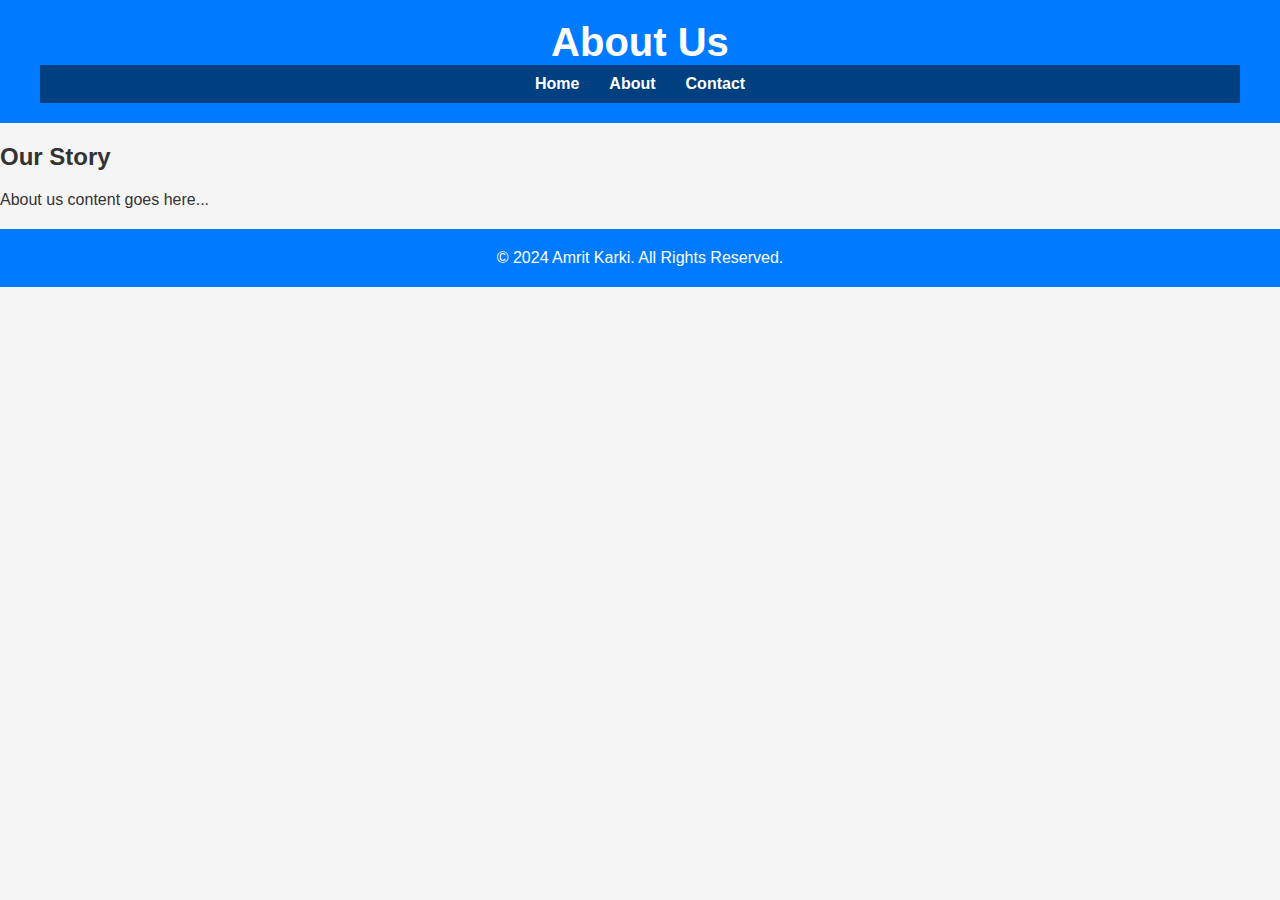
<file: about.html>
<!DOCTYPE html>
<html lang="en">
<head>
    <meta charset="UTF-8">
    <meta name="viewport" content="width=device-width, initial-scale=1.0">
    <title>About Us</title>
    <link href="css/styles.css" rel="stylesheet">

    <script async src="https://pagead2.googlesyndication.com/pagead/js/adsbygoogle.js?client=ca-pub-8449127874572433"
    crossorigin="anonymous"></script>

</head>
<body>
    <header>
        <h1>About Us</h1>
        <nav>
            <a href="index.html">Home</a>
            <a href="about.html">About</a>
            <a href="contact.html">Contact</a>
        </nav>
    
    </header>
    <main>
        <section>
            <h2>Our Story</h2>
            <p>About us content goes here...</p>
        </section>
    </main>
    <footer>
        <p>&copy; 2024 Amrit Karki. All Rights Reserved.</p>
    </footer>
</body>
</html>
</file>
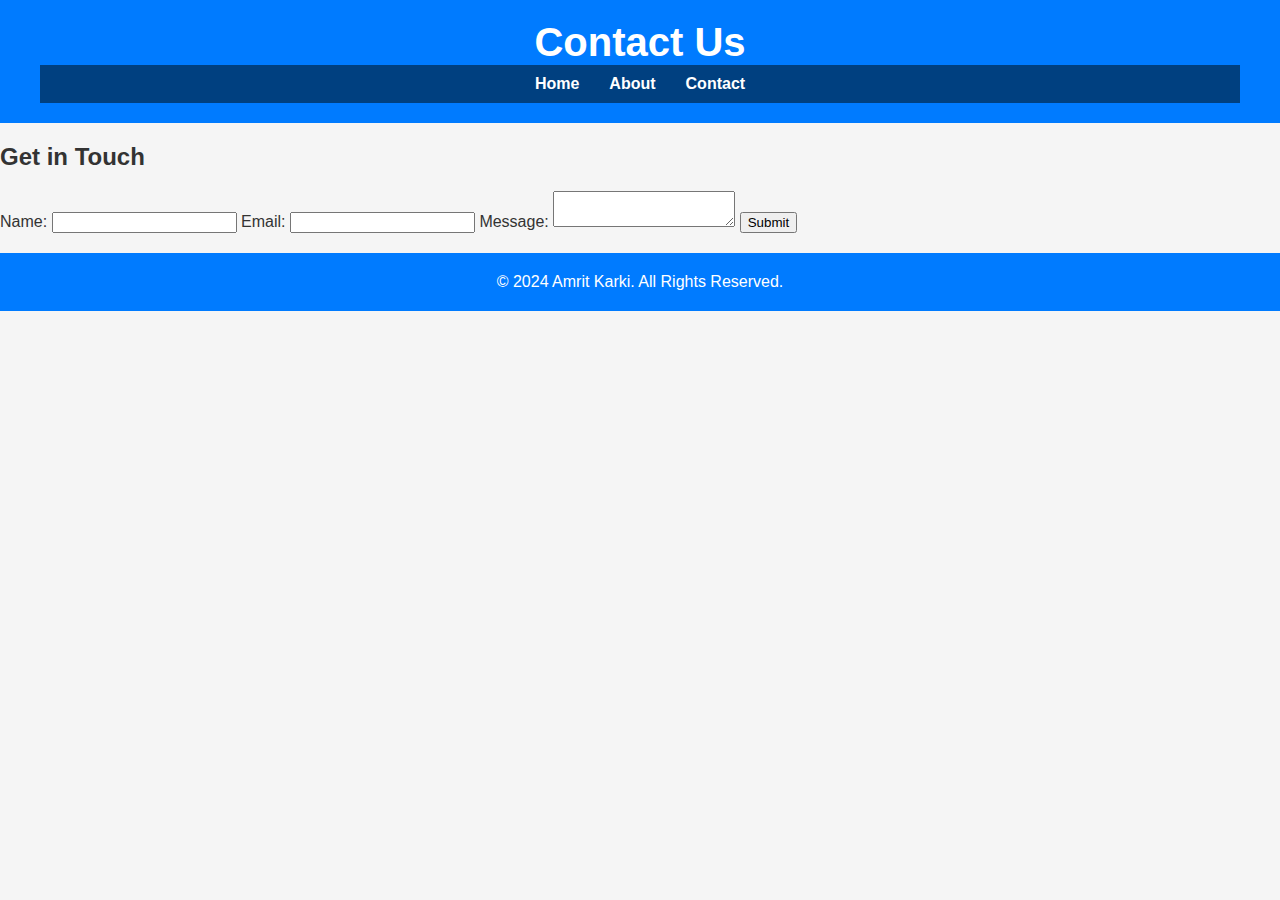
<file: contact.html>
<!DOCTYPE html>
<html lang="en">
<head>
    <meta charset="UTF-8">
    <meta name="viewport" content="width=device-width, initial-scale=1.0">
    <title>Contact Us</title>
    <link href="css/styles.css" rel="stylesheet">

    <script async src="https://pagead2.googlesyndication.com/pagead/js/adsbygoogle.js?client=ca-pub-8449127874572433"
    crossorigin="anonymous"></script>

</head>
<body>
    <header>
        <h1>Contact Us</h1>
        <nav>
            <a href="index.html">Home</a>
            <a href="about.html">About</a>
            <a href="#">Contact</a>
        </nav>
    
    </header>
    <main>
        <section>
            <h2>Get in Touch</h2>
            <form>
                <label for="name">Name:</label>
                <input type="text" id="name" name="name">
                <label for="email">Email:</label>
                <input type="email" id="email" name="email">
                <label for="message">Message:</label>
                <textarea id="message" name="message"></textarea>
                <button type="submit">Submit</button>
            </form>
        </section>
    </main>
    <footer>
        <p>&copy; 2024 Amrit Karki. All Rights Reserved.</p>
    </footer>
</body>
</html>
</file>
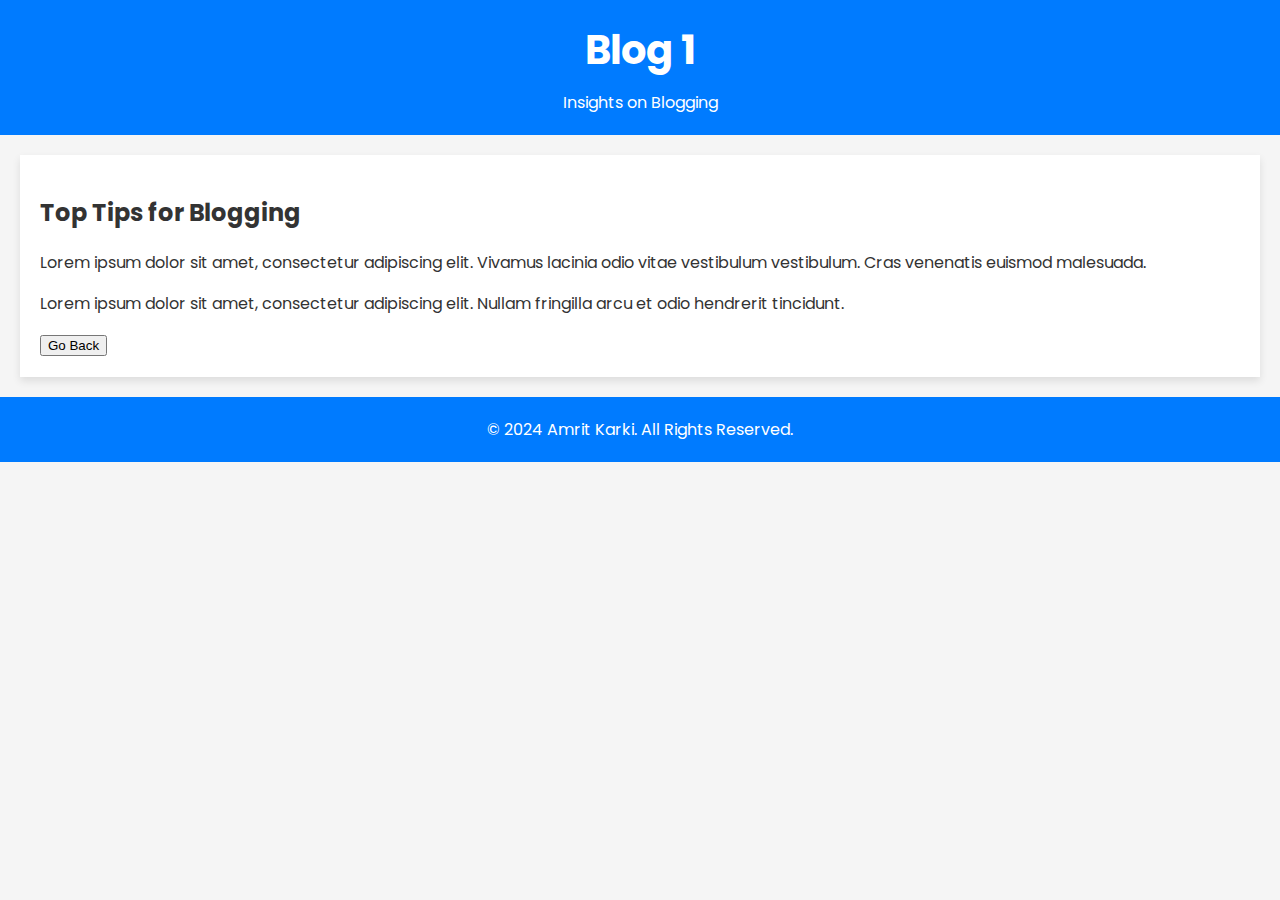
<file: blog/blog1.html>
<!DOCTYPE html>
<html lang="en">
<head>
    <meta charset="UTF-8">
    <meta name="viewport" content="width=device-width, initial-scale=1.0">
    <title>Blog 1 - Detailed Post</title>
    <link href="https://fonts.googleapis.com/css2?family=Poppins:wght@300;400;600&display=swap" rel="stylesheet">
    <link href="../css/styles.css" rel="stylesheet">
</head>
<body>
    <header>
        <h1>Blog 1</h1>
        <p>Insights on Blogging</p>
    </header>

    <div class="container">
        <article>
            <h2>Top Tips for Blogging</h2>
            <p>Lorem ipsum dolor sit amet, consectetur adipiscing elit. Vivamus lacinia odio vitae vestibulum vestibulum. Cras venenatis euismod malesuada.</p>
            <p>Lorem ipsum dolor sit amet, consectetur adipiscing elit. Nullam fringilla arcu et odio hendrerit tincidunt.</p>
        </article>

        <a href="../index.html"><button>Go Back</button></a>
    </div>

    <footer>
        <p>&copy; 2024 Amrit Karki. All Rights Reserved.</p>
    </footer>
</body>
</html>
</file>
<file: css/styles.css>
body {
    font-family: 'Poppins', sans-serif;
    margin: 0;
    padding: 0;
    background-color: #f5f5f5;
    color: #333;
}

header {
    background-color: #007bff;
    color: white;
    padding: 20px 40px;
    text-align: center;
}

header h1 {
    margin: 0;
    font-size: 2.5em;
}

header p {
    margin: 10px 0 0;
}

nav {
    display: flex;
    justify-content: center;
    background-color: #004080;
    padding: 10px;
}

nav a {
    color: white;
    text-decoration: none;
    margin: 0 15px;
    font-weight: 600;
}

nav a:hover {
    text-decoration: underline;
}

.container {
    max-width: 1200px;
    margin: 20px auto;
    padding: 20px;
    background-color: white;
    box-shadow: 0 4px 8px rgba(0, 0, 0, 0.1);
}

.featured {
    display: flex;
    flex-wrap: wrap;
    gap: 20px;
}

.post {
    flex: 1;
    min-width: 300px;
    border: 1px solid #ddd;
    border-radius: 5px;
    overflow: hidden;
    background: #fff;
    transition: box-shadow 0.3s;
}

.post:hover {
    box-shadow: 0 6px 12px rgba(0, 0, 0, 0.15);
}

.post img {
    width: 100%;
    height: 200px;
    object-fit: cover;
}

.post-content {
    padding: 15px;
}

.post-content h3 {
    margin: 0 0 10px;
    font-size: 1.5em;
    color: #007bff;
}

.post-content p {
    font-size: 0.9em;
    color: #555;
}

.sidebar {
    margin-top: 20px;
    padding: 20px;
    background-color: #f9f9f9;
    border: 1px solid #ddd;
    border-radius: 5px;
}

.sidebar h3 {
    font-size: 1.2em;
    margin-bottom: 10px;
}

.sidebar ul {
    list-style-type: none;
    padding: 0;
}

.sidebar ul li {
    margin: 10px 0;
}

.sidebar ul li a {
    color: #007bff;
    text-decoration: none;
}

.sidebar ul li a:hover {
    text-decoration: underline;
}

footer {
    text-align: center;
    background-color: #007bff;
    color: white;
    padding: 20px 10px;
    margin-top: 20px;
}

footer p {
    margin: 0;
}

.newsletter {
    margin: 20px 0;
    padding: 20px;
    background-color: #f9f9f9;
    border: 1px solid #ddd;
    border-radius: 5px;
}

.newsletter h3 {
    margin-bottom: 10px;
}

.newsletter input {
    width: calc(100% - 20px);
    padding: 10px;
    margin-bottom: 10px;
    border: 1px solid #ddd;
    border-radius: 5px;
}

.newsletter button {
    padding: 10px 20px;
    background-color: #007bff;
    color: white;
    border: none;
    border-radius: 5px;
    cursor: pointer;
}

.newsletter button:hover {
    background-color: #0056b3;
}
</file>
